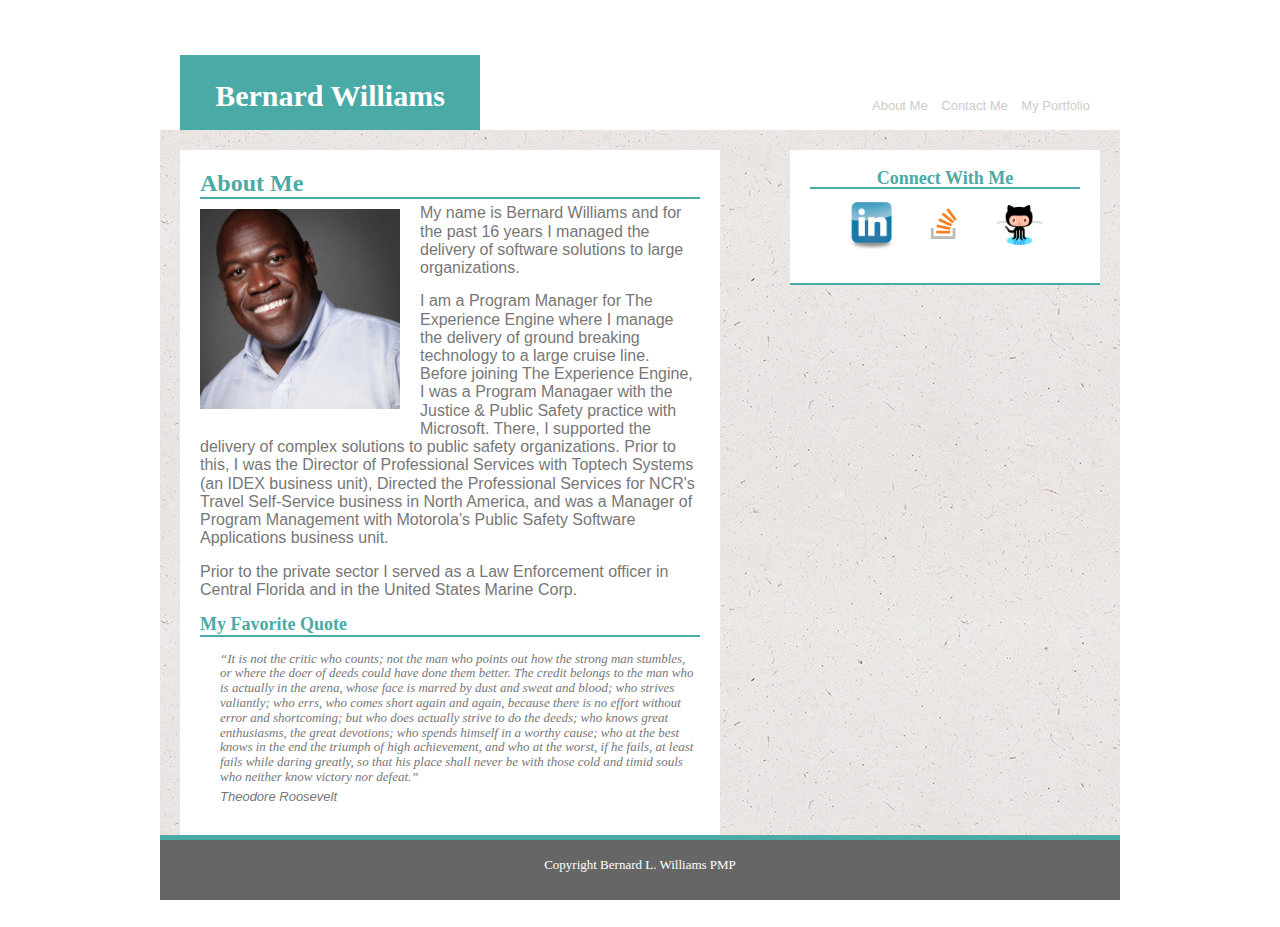
<file: index.html>
<!DOCTYPE html>
<html>

<head>
    <meta charset=utf-8>
    <meta http-equiv="X-UA-Compatible" content="IE=edge">
    <meta name="viewport" content="width=device-width, initial-scale=1">
    <title>Bernard L. Williams - Development Portfolio</title>
    <link href="assets/css/reset.css" rel="stylesheet">
    <link href="assets/css/style.css" rel="stylesheet">
</head>

<body>
    <div class="container">
        <div class="mainHeader">
            <div class="yourName">
                <h1 class="yourName">Bernard Williams</h1>
            </div>
            <span class="navBar">
					<a href="index.html" id="navBarLink">
						About Me
					</a>
					<a href="contact.html" id="navBarLink">
						Contact Me
					</a>
					<a href="portfolio.html" id="navBarLink">
						My Portfolio
					</a>
				</span>
        </div>
        <div class="mainBody">
            <div class="mainContent">
                <div class="contentHeader">About Me</div>
                <div class="headshotLeft">
                    <img src="assets/images/bernard_headshot.jpg" height="200px" alt="Photo of Bernard L Williams" id='headshot'>
                </div>
                <p>
                    My name is Bernard Williams and for the past 16 years I managed the delivery of software solutions to large organizations.
                </p>
                <p>
                    I am a Program Manager for The Experience Engine where I manage the delivery of ground breaking technology to a large cruise line. Before joining The Experience Engine, I was a Program Managaer with the Justice & Public Safety practice with Microsoft.
                    There, I supported the delivery of complex solutions to public safety organizations. Prior to this, I was the Director of Professional Services with Toptech Systems (an IDEX business unit), Directed the Professional Services for NCR's
                    Travel Self-Service business in North America, and was a Manager of Program Management with Motorola’s Public Safety Software Applications business unit.
                </p>
                <p>
                    Prior to the private sector I served as a Law Enforcement officer in Central Florida and in the United States Marine Corp.
                </p>
                <div class="sideBarHeader">My Favorite Quote</div>
                <p>
                    <blockquote cite="http://www.goodreads.com/quotes/7-it-is-not-the-critic-who-counts-not-the-man">
                        “It is not the critic who counts; not the man who points out how the strong man stumbles, or where the doer of deeds could have done them better. The credit belongs to the man who is actually in the arena, whose face is marred by dust and sweat and blood;
                        who strives valiantly; who errs, who comes short again and again, because there is no effort without error and shortcoming; but who does actually strive to do the deeds; who knows great enthusiasms, the great devotions; who spends
                        himself in a worthy cause; who at the best knows in the end the triumph of high achievement, and who at the worst, if he fails, at least fails while daring greatly, so that his place shall never be with those cold and timid souls
                        who neither know victory nor defeat.”
                        <p>Theodore Roosevelt </p>
                    </blockquote>
                </p>

            </div>
            <div class="sideBar">
                <div class="sideBarHeader">Connect With Me</div>
                <a href="https://www.linkedin.com/in/bernardwilliams/" target="_blank">
                    <img src="assets/images/linkedin.jpeg" id="contactLink">
                </a>

                <a href="http://stackoverflow.com/users/7841606/bernard-williams?tab=profile" target="_blank">
                    <img src="assets/images/so-icon.png" id="contactLink">
                </a>
                <a href="https://github.com/bernardw01" target="_blank">
                    <img src="assets/images/github-logo-transparent.jpg" id="contactLink">
                </a>

            </div>
        </div>
        <div class="footer">Copyright Bernard L. Williams PMP</div>
    </div>

</body>

</html>
</file>
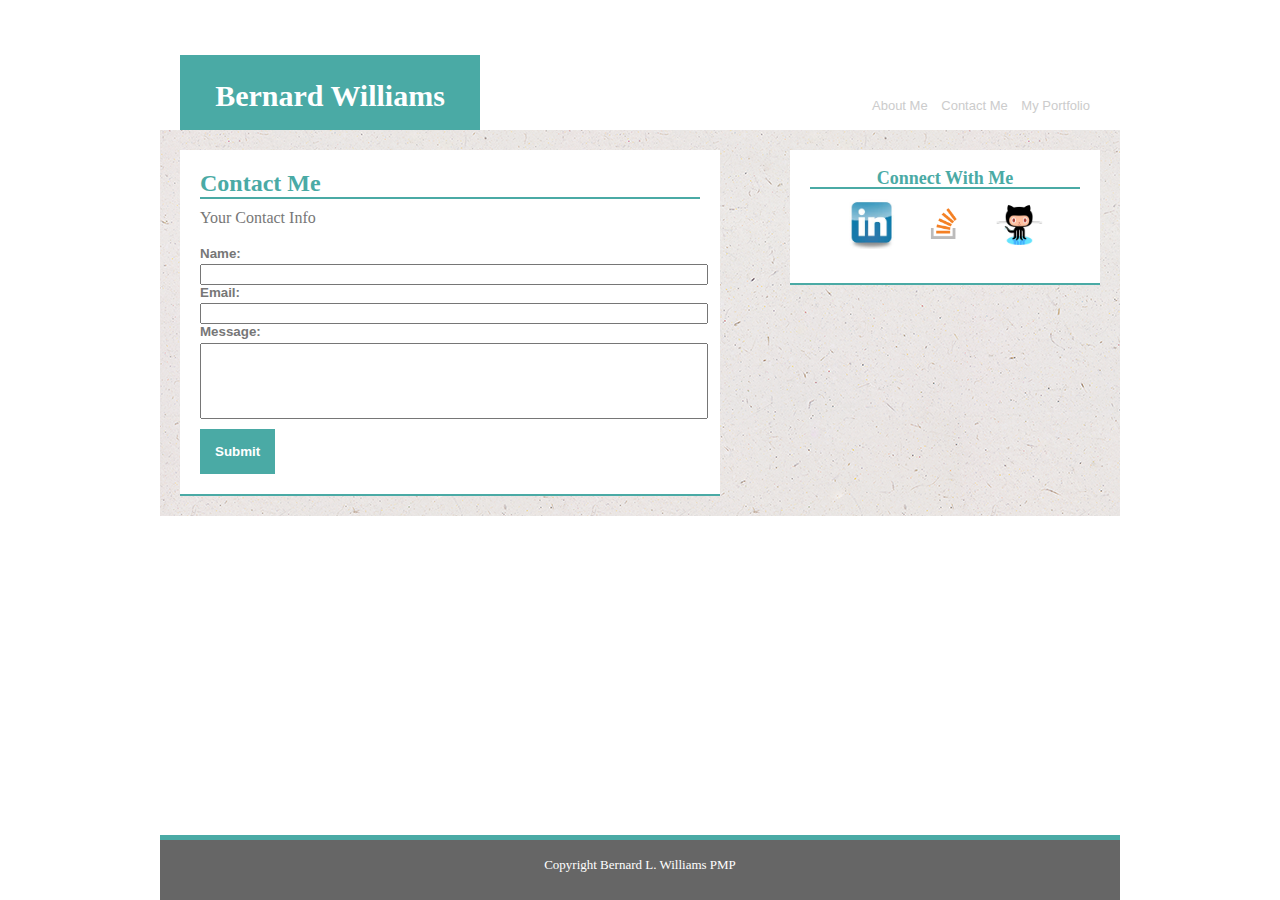
<file: contact.html>
<!DOCTYPE html>
<html>

<head>
    <meta charset=utf-8>
    <meta http-equiv="X-UA-Compatible" content="IE=edge">
    <meta name="viewport" content="width=device-width, initial-scale=1">
    <title>Bernard L. Williams - Development Portfolio</title>
    <link href="assets/css/reset.css" rel="stylesheet">
    <link href="assets/css/style.css" rel="stylesheet">
</head>

<body>
    <div class="container">
        <div class="mainHeader">
            <div class="yourName">
                <h1 class="yourName">Bernard Williams</h1>
            </div>
            <span class="navBar">
					<a href="index.html" id="navBarLink">
						About Me
					</a>
					<a href="contact.html" id="navBarLink">
						Contact Me
					</a>
					<a href="portfolio.html" id="navBarLink">
						My Portfolio
					</a>
				</span>
        </div>
        <div class="mainBody">
            <div class="mainContent">
                <div class="contentHeader">Contact Me</div>
                <form id="contact_req">
                    <fieldset name="YourContactInfo">
                        <legend>Your Contact Info</legend><br/>
                        <label>Name:</label><br/>
                        <input type="text" class="autoWidth" name="fullName" required="true"><br/>
                        <label for="email">Email:</label><br/>
                        <input type="email" class="autoWidth" id="email" name="email" required><br/>
                        <label>Message:</label><br/>
                        <input type="textarea" name="message" class="txtArea"><br/>
                    </fieldset>
                    <button type="submit" form="contact_req" value="Submit">Submit</button>
                </form>


            </div>
            <div class="sideBar">
                <div class="sideBarHeader">Connect With Me</div>
                <a href="https://www.linkedin.com/in/bernardwilliams/" target="_blank">
                    <img src="assets/images/linkedin.jpeg" id="contactLink">
                </a>
                <a href="http://stackoverflow.com/users/7841606/bernard-williams?tab=profile" target="_blank">
                    <img src="assets/images/so-icon.png" id="contactLink">
                </a>
                <a href="https://github.com/bernardw01" target="_blank">
                    <img src="assets/images/github-logo-transparent.jpg" id="contactLink"></a>
            </div>
        </div>
        <div class="footer">Copyright Bernard L. Williams PMP</div>
    </div>
</body>

</html>
</file>
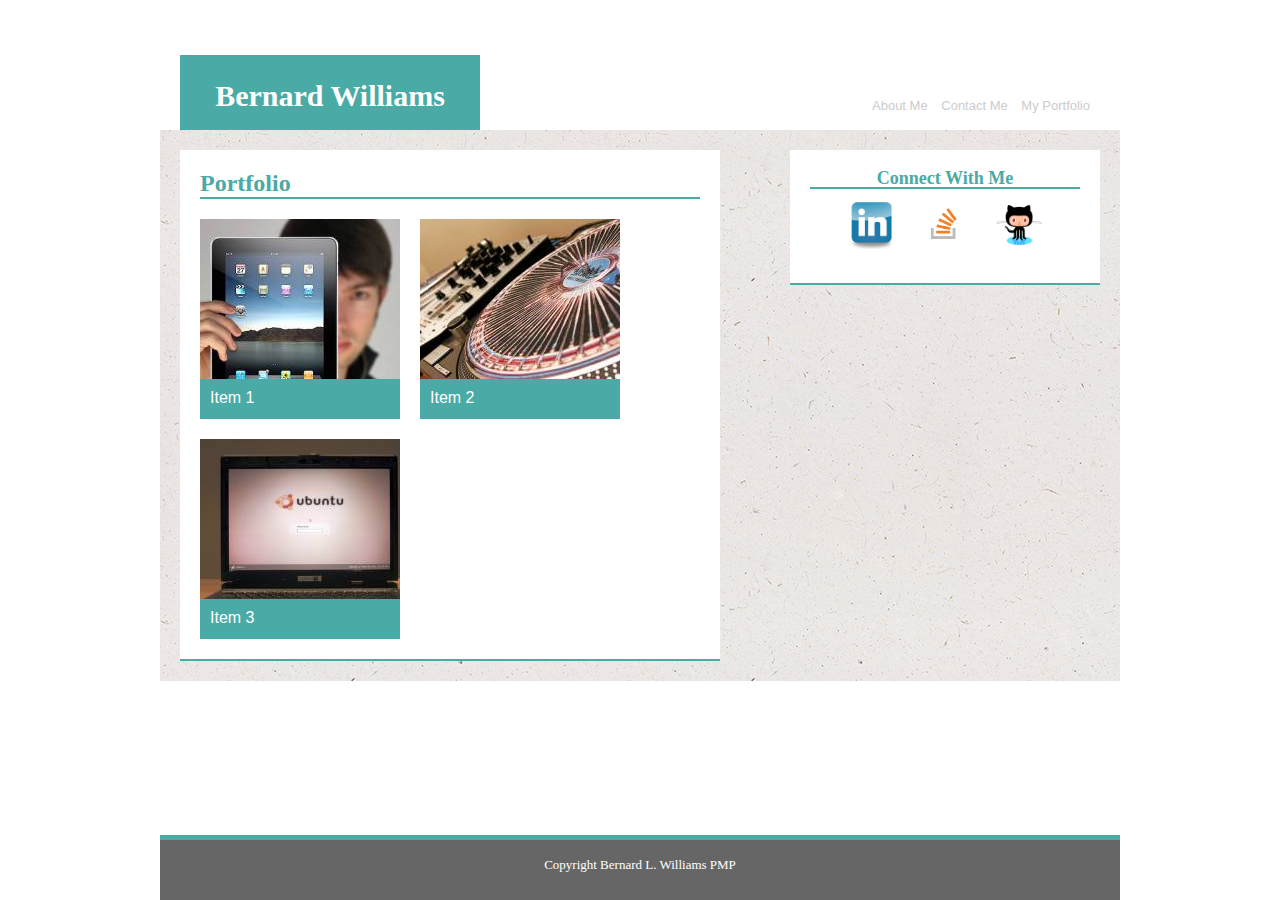
<file: portfolio.html>
<!DOCTYPE html>
<html>

<head>
    <meta charset=utf-8>
    <meta http-equiv="X-UA-Compatible" content="IE=edge">
    <meta name="viewport" content="width=device-width, initial-scale=1">
    <title>Bernard L. Williams - Development Portfolio</title>
    <link href="assets/css/reset.css" rel="stylesheet">
    <link href="assets/css/style.css" rel="stylesheet">
</head>

<body>
    <div class="container">
        <div class="mainHeader">
            <div class="yourName">
                <h1 class="yourName">Bernard Williams</h1>
            </div>
            <span class="navBar">
					<a href="index.html" id="navBarLink">
						About Me
					</a>
					<a href="contact.html" id="navBarLink">
						Contact Me
					</a>
					<a href="portfolio.html" id="navBarLink">
						My Portfolio
					</a>
				</span>
        </div>
        <div class="mainBody">
            <div class="mainContent">
                <div class="contentHeader">Portfolio</div>
                <div class="portfolioItem">
                    <img src="assets/images/technics-q-c-200-200-1.jpg" height="200px" alt="Photo of Bernard L Williams">
                    <div class="itemLabel">
                        Item 1
                    </div>
                </div>
                <div class="portfolioItem">
                    <img src="assets/images/technics-q-c-200-200-2.jpg" height="200px" alt="Photo of Bernard L Williams">
                    <div class="itemLabel">
                        Item 2
                    </div>
                </div>
                <div class="portfolioItem">
                    <img src="assets/images/technics-q-c-200-200-3.jpg" height="200px" alt="Photo of Bernard L Williams">
                    <div class="itemLabel">
                        Item 3
                    </div>
                </div>
            </div>
            <div class="sideBar">
                <div class="sideBarHeader">Connect With Me</div>
                <a href="https://www.linkedin.com/in/bernardwilliams/" target="_blank">
                    <img src="assets/images/linkedin.jpeg" id="contactLink">
                </a>

                <a href="http://stackoverflow.com/users/7841606/bernard-williams?tab=profile" target="_blank">
                    <img src="assets/images/so-icon.png" id="contactLink">
                </a>
                <a href="https://github.com/bernardw01" target="_blank">
                    <img src="assets/images/github-logo-transparent.jpg" id="contactLink">
                </a>

            </div>
        </div>
        <div class="footer">Copyright Bernard L. Williams PMP</div>
    </div>
</body>

</html>
</file>
<file: assets/css/style.css>
/* 
    Bernard Williams  Week 1 Basic Portfolio Assignment
    May 2017
*/

html {
    min-height: 100%;
    position: relative;
}

a {
    text-decoration: none;
}

body {
    margin: 0 0 60px;
    /* bottom = footer height */
    padding: 0;
    border: 0;
    line-height: 105%;
}

p {
    font-family: 'Arial', 'Helvetica Neue', Helvetica, sans-serif;
    margin-bottom: 15px;
    margin-top: 5px;
}

#contactLink {
    height: 50px;
    padding: 10px;
}

#navBarLink {
    font-family: 'Arial', 'Helvetica Neue', Helvetica, sans-serif;
    font-size: small;
    color: #cccccc;
    padding: 5px;
}

#navBarLink:hover {
    color: blue;
}

.autoWidth {
    width: 100%;
}

.txtArea {
    width: 100%;
    height: 70px;
}

span.navBar {
    position: absolute;
    bottom: 10px;
    right: 20px;
    padding: 5px;
    margin-right: 0;
}

label {
    text-align: left;
    vertical-align: top;
    font-family: 'Arial', 'Helvetica Neue', Helvetica, sans-serif;
    font-weight: bold;
    font-size: smaller;
}

blockquote {
    margin-left: 20px;
    font-size: small;
    font-style: italic;
    margin-bottom: 20px;
}

div.yourName {
    background-color: #4aaaa5;
    width: 250px;
    height: 50px;
    margin-left: 20px;
    color: white;
    padding: 10px 25px 15px 25px;
    text-align: center;
    position: absolute;
    bottom: 0;
    margin-top: 15px;
}

h1.yourName {
    margin-top: 23px;
    font-size: 30px;
    font-weight: bold;
    bottom: 0;
}

h1 {}

h2 {}

div.container {
    width: 960px;
    border: 1px #cccccc;
    margin-left: auto;
    margin-right: auto;
    background-color: #E1D7D7;
    background-image: url(../images/ep_naturalwhite.png);
    padding: 0px;
    position: relative;
}

div.headshotLeft {
    float: left;
    padding-right: 20px;
    padding-top: 10px;
    padding-left: 0px;
    padding-bottom: 10px;
    clear: both;
}

div.portfolioItem {
    float: left;
    width: 200px;
    height: 200px;
    position: relative;
    margin-right: 20px;
    margin-top: 20px;
}

div.itemLabel {
    width: 190px;
    height: 30px;
    background-color: #4aaaa5;
    padding-left: 10px;
    padding-top: 10px;
    color: white;
    position: absolute;
    bottom: 0;
    font-family: 'Arial', 'Helvetica Neue', Helvetica, sans-serif;
}

div.mainHeader {
    width: 100%;
    margin-left: 0px;
    background-color: #ffffff;
    height: 110px;
    overflow: hidden;
    position: relative;
    margin-top: 20px;
}

div.footer {
    width: 960px;
    border-top: 5px solid #4aaaa5;
    margin-left: 0px;
    background-color: #666666;
    height: 60px;
    color: #ffffff;
    text-align: center;
    line-height: 50px;
    font-size: small;
    position: fixed;
    bottom: 0
}

div.mainBody {
    padding: 20px;
    clear: both;
    overflow: auto;
}

div.contentHeader {
    font-family: 'Georgia', Times, 'Times New Roman', serif;
    font-size: x-large;
    color: #4aaaa5;
    border-bottom: 2px solid #4aaaa5;
    font-weight: bold;
}

div.mainContent {
    background-color: #ffffff;
    color: #777777;
    width: 500px;
    padding: 20px;
    border-bottom: 2px solid #4aaaa5;
    float: left;
    overflow: hidden;
    line-height: 1.14;
}

div.sideBarHeader {
    font-family: 'Georgia', Times, 'Times New Roman', serif;
    font-size: large;
    color: #4aaaa5;
    border-bottom: 2px solid #4aaaa5;
    font-weight: bold;
}

div.sideBar {
    background-color: #ffffff;
    float: right;
    color: #777777;
    width: 270px;
    padding: 20px;
    border-bottom: 2px solid #4aaaa5;
    margin-left: 50px;
    text-align: center;
}

div.navBar {
    background-color: #ffffff;
    float: right;
    color: #777777;
    width: 270px;
    padding: 20px;
    border-bottom: 2px solid #4aaaa5;
    margin-left: 50px;
}

fieldset {
    margin-top: 10px;
    margin-bottom: 10px;
    border-width: 1px;
}

button {
    padding: 15px;
    color: white;
    background-color: #4aaaa5;
    border-width: 0px;
    font-weight: bold;
}

button:hover {
    background-color: orange
}

@media screen and (max-width: 980px) {
    div.container {
        width: 768px;
    }
    div.sideBar {
        float: right;
        width: 225px;
        margin-right: 60px;
        text-align: center;
    }
    div.mainContent {
        width: 240px;
        margin-right: 0px;
        margin-left: 70px;
    }
    div.footer {
        width: 768px
    }
}

@media screen and (max-width: 768px) {
    div.container {
        width: 640px;
    }
    div.sideBar {
        float: left;
        margin-top: 20px;
        margin-left: 0;
        width: 560px;
        text-align: left;
    }
    div.mainContent {
        width: 560px;
        margin-right: 0px;
        margin-left: 0;
    }
    div.footer {
        width: 640px
    }
}

@media screen and (max-width: 640px) {
    div.container {
        width: 430px;
        margin-left: 0;
        margin-right: 0;
    }

    div.mainHeader {
        text-align: center;
        margin-top: 0px;
        height: 75px;
    }
    div.yourName {
        width: 430px;
        margin-left: auto;
        margin-right: auto;
        padding: 0;
        margin-top: 0;
        top: 0px;
        bottom: 0px;
    }
    span.navBar {
        bottom: 0px;
        margin-left: 0;
        margin-right: 0;
        left: 20px;
        top: 50px;
    }
    #navBarLink {
        padding-top: 5px;
        padding-bottom: 5px;
        padding-left: 20px;
        padding-right: 20px;
    }
    div.sideBar {
        float: left;
        margin-top: 20px;
        margin-left: auto;
        margin-right: auto;
        width: 370px;
        text-align: left;
    }
    div.mainBody {
        padding: 10px
    }
    div.mainContent {
        width: 370px;
        margin-left: auto;
        margin-right: auto;
    }
    div.footer {
        width: 430px
    }
    div.headshotLeft {
        float: none;
        text-align: center;
    }
    #headshot {
        height: 270px;
    }
}
</file>
